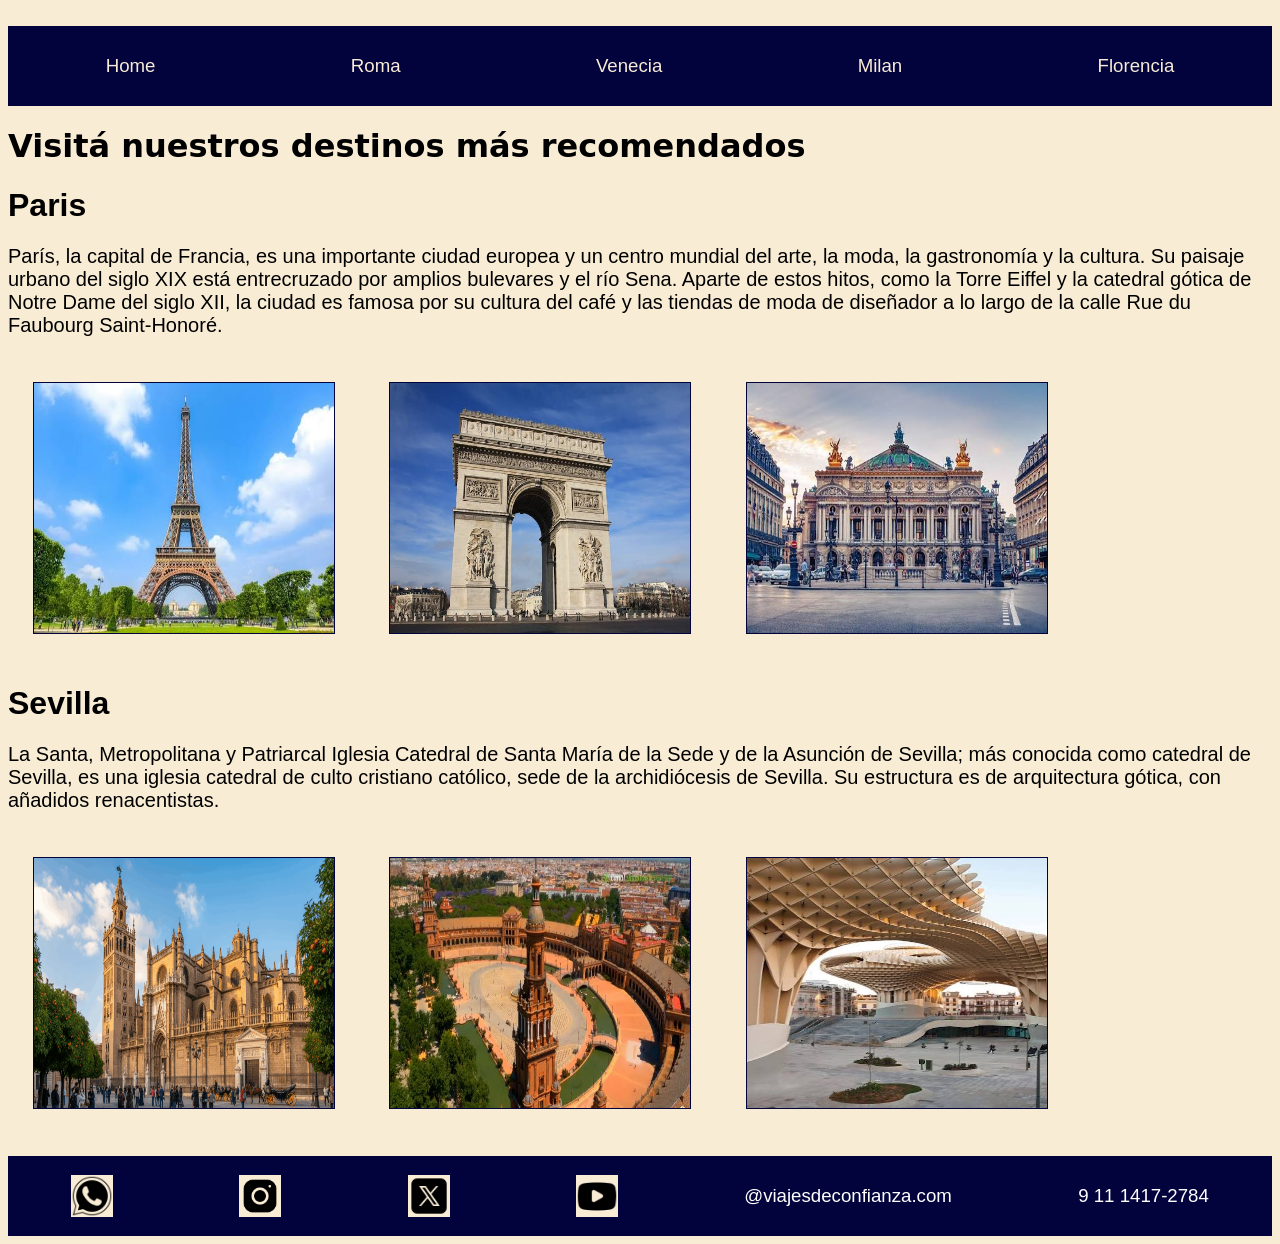
<file: index.html>
<!DOCTYPE html>
<html lang="en">
<head>
    <meta charset="UTF-8">
    <meta name="viewport" content="width=device-width, initial-scale=1.0">
    <title>TURISMO</title>
    <link rel="stylesheet" href="./css/style.css">
</head>
<body>
    <header>
        <div>
            <nav class="flexcontainer">
                <p><a href="./index.html">Home</a></p>
                <p><a href="./roma.html">Roma</a></p>
                <p><a href="./venecia.html">Venecia</a></p>
                <p><a href="./milan.html">Milan</a></p>
                <p><a href="./florencia.html">Florencia</a></p>
            </nav>
        </div>
    </header>
    <main>
        <div>
            <h1 id="titulo">Visitá nuestros destinos más recomendados</h1>
        </div>
        <div>
            <h1> Paris </h1>
            <p class="fonthome"> París, la capital de Francia, es una importante ciudad europea y un centro mundial del arte, la moda, la gastronomía y la cultura. Su paisaje urbano del siglo XIX está entrecruzado por amplios bulevares y el río Sena. Aparte de estos hitos, como la Torre Eiffel y la catedral gótica de Notre Dame del siglo XII, la ciudad es famosa por su cultura del café y las tiendas de moda de diseñador a lo largo de la calle Rue du Faubourg Saint-Honoré.</p>
            <img class="paris" src="./img/torreeifel.jpg" alt="torre Eiffel">
            <img class="paris" src="./img/adt.jpg" alt="Arco del triunfo">
            <img class="paris" src="./img/operadp.jpg" alt="Opera de Paris">
        </div>
        <div>
            <h1> Sevilla </h1>
            <p class="fonthome">La Santa, Metropolitana y Patriarcal Iglesia Catedral de Santa María de la Sede y de la Asunción de Sevilla; más conocida como catedral de Sevilla, es una iglesia catedral de culto cristiano católico, sede de la archidiócesis de Sevilla. Su estructura es de arquitectura gótica, con añadidos renacentistas.</p>
            <img  class="paris" src="./img/catedraldsev.png" alt="Catedral de Sevilla">
            <img  class="paris" src="./img/plazadsevilla.jpg" alt="Plaza de Sevilla">
            <img  class="paris" src="./img/metropolparasol.jpg" alt="Metropolparasol">
        </div>
    </main>
    <footer>
        <div class="flexcontainer">
            <img class="imgfooter" src="./img/wsp.png" alt="whatsapp">
            <img class="imgfooter" src="./img/insta.png" alt="instagram">
            <img class="imgfooter" src="./img/twiter.png" alt="twitter">
            <img class="imgfooter" src="./img/youtu.png" alt="youtube">
            <p>@viajesdeconfianza.com</p>
            <p>9 11 1417-2784</p>
        </div>
    </footer>
</body>
</html>
</file>
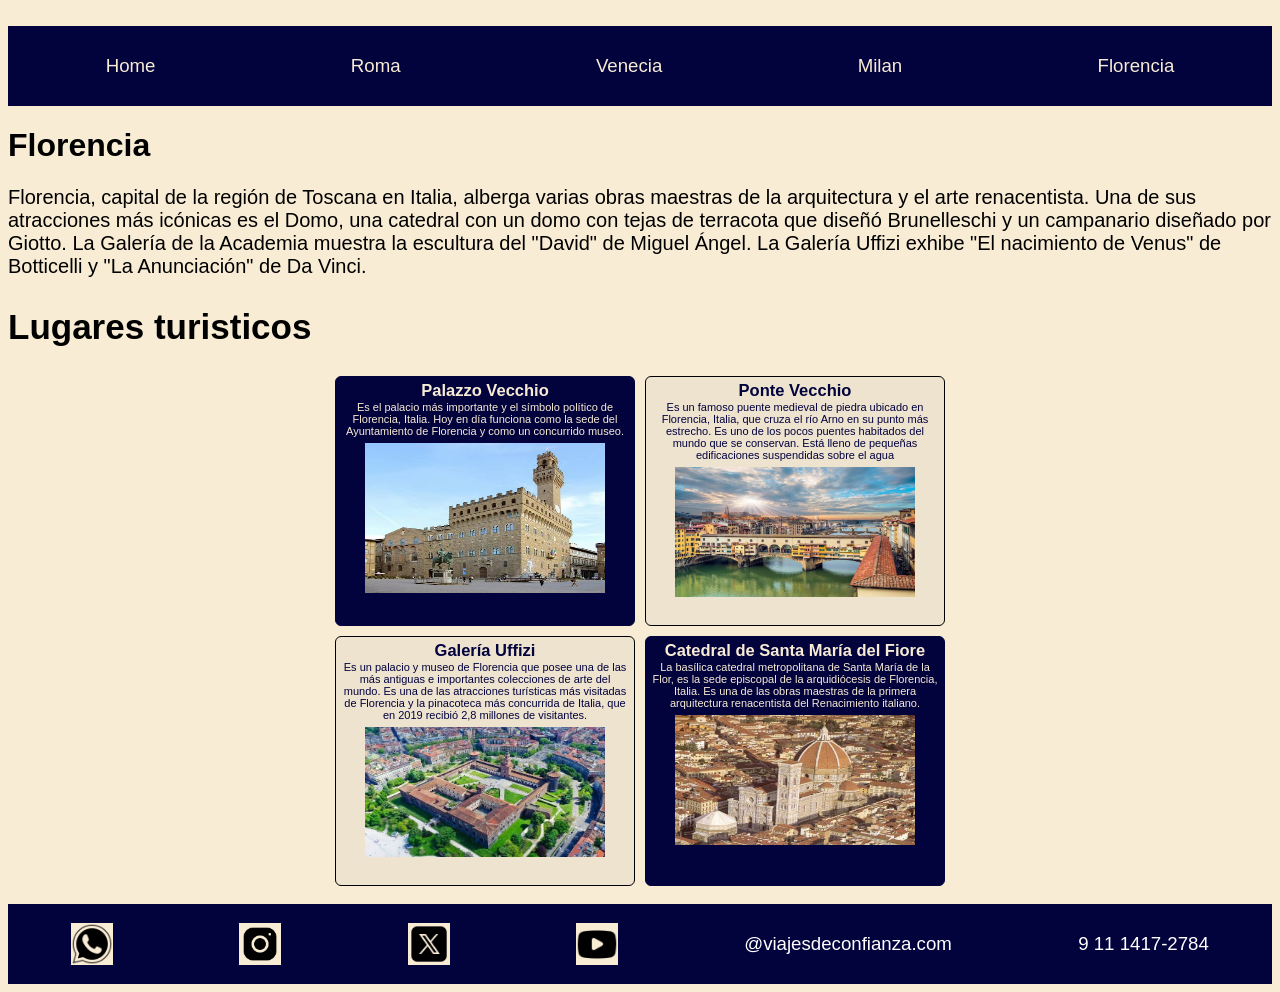
<file: florencia.html>
<!DOCTYPE html>
<html lang="en">
<head>
    <meta charset="UTF-8">
    <meta name="viewport" content="width=device-width, initial-scale=1.0">
    <title>Florencia</title>
 <link rel="stylesheet" href="./css/style.css">
</head>
<body>
     <header>
        <div>
            <nav class="flexcontainer">
                <p><a href="./index.html">Home</a></p>
                <p><a href="./roma.html">Roma</a></p>
                <p><a href="./venecia.html">Venecia</a></p>
                <p><a href="./milan.html">Milan</a></p>
                <p><a href="./florencia.html">Florencia</a></p>
            </nav>
        </div>
    </header>
    <main>
        <div>
            <h1> Florencia </h1>
            <p class="fontmilan"> Florencia, capital de la región de Toscana en Italia, alberga varias obras maestras de la arquitectura y el arte renacentista. Una de sus atracciones más icónicas es el Domo, una catedral con un domo con tejas de terracota que diseñó Brunelleschi y un campanario diseñado por Giotto. La Galería de la Academia muestra la escultura del "David" de Miguel Ángel. La Galería Uffizi exhibe "El nacimiento de Venus" de Botticelli y "La Anunciación" de Da Vinci.</p>
        </div>
        <div>
            <h2 class="subtitulo"> Lugares turisticos </h2>
        </div>
        <div class="grid">
            <div class="item1y4">
                <h2 class="margin">Palazzo Vecchio</h2>
                <p class="marginp"> Es el palacio más importante y el símbolo político de Florencia, Italia. Hoy en día funciona como la sede del Ayuntamiento de Florencia y como un concurrido museo.</p>
                <img id="imgridd" src="./img/palacio.jpg" alt="palazzo">
            </div>
            <div class="item2y3">
                <h2 class="margin"> Ponte Vecchio</h2>
                <p class="marginp"> Es un famoso puente medieval de piedra ubicado en Florencia, Italia, que cruza el río Arno en su punto más estrecho.
                Es uno de los pocos puentes habitados del mundo que se conservan. Está lleno de pequeñas edificaciones suspendidas sobre el agua</p>
                <img class="imggrid" src="./img/ponte.jpg" alt="ponte">
            </div>
            <div class="item2y3">
                <h2 class="margin">Galería Uffizi</h2>
                <p class="marginp">Es un palacio y museo de Florencia que posee una de las más antiguas e importantes colecciones de arte del mundo. Es una de las atracciones turísticas más visitadas de Florencia y la pinacoteca más concurrida de Italia, que en 2019 recibió 2,8 millones de visitantes.</p>
                <img class="imggrid" src="./img/castillo.jpg" alt="castillo">
            </div>
            <div class="item1y4">
                <h2 class="margin">Catedral de Santa María del Fiore</h2>
                <p class="marginp"> La basílica catedral metropolitana de Santa María de la Flor, es la sede episcopal de la arquidiócesis de Florencia, Italia. Es una de las obras maestras de la primera arquitectura renacentista del Renacimiento italiano. </p>
                <img class="imggrid" src="./img/catedral florencia.jpg" alt="catedral">
            </div>
    </main>
     <footer>
        <div class="flexcontainer">
             <img class="imgfooter" src="./img/wsp.png" alt="whatsapp">
            <img class="imgfooter" src="./img/insta.png" alt="instagram">
            <img class="imgfooter" src="./img/twiter.png" alt="twitter">
            <img class="imgfooter" src="./img/youtu.png" alt="youtube">
            <p>@viajesdeconfianza.com</p>
            <p>9 11 1417-2784</p>
        </div>
    </footer>
</body>
</html>
</file>
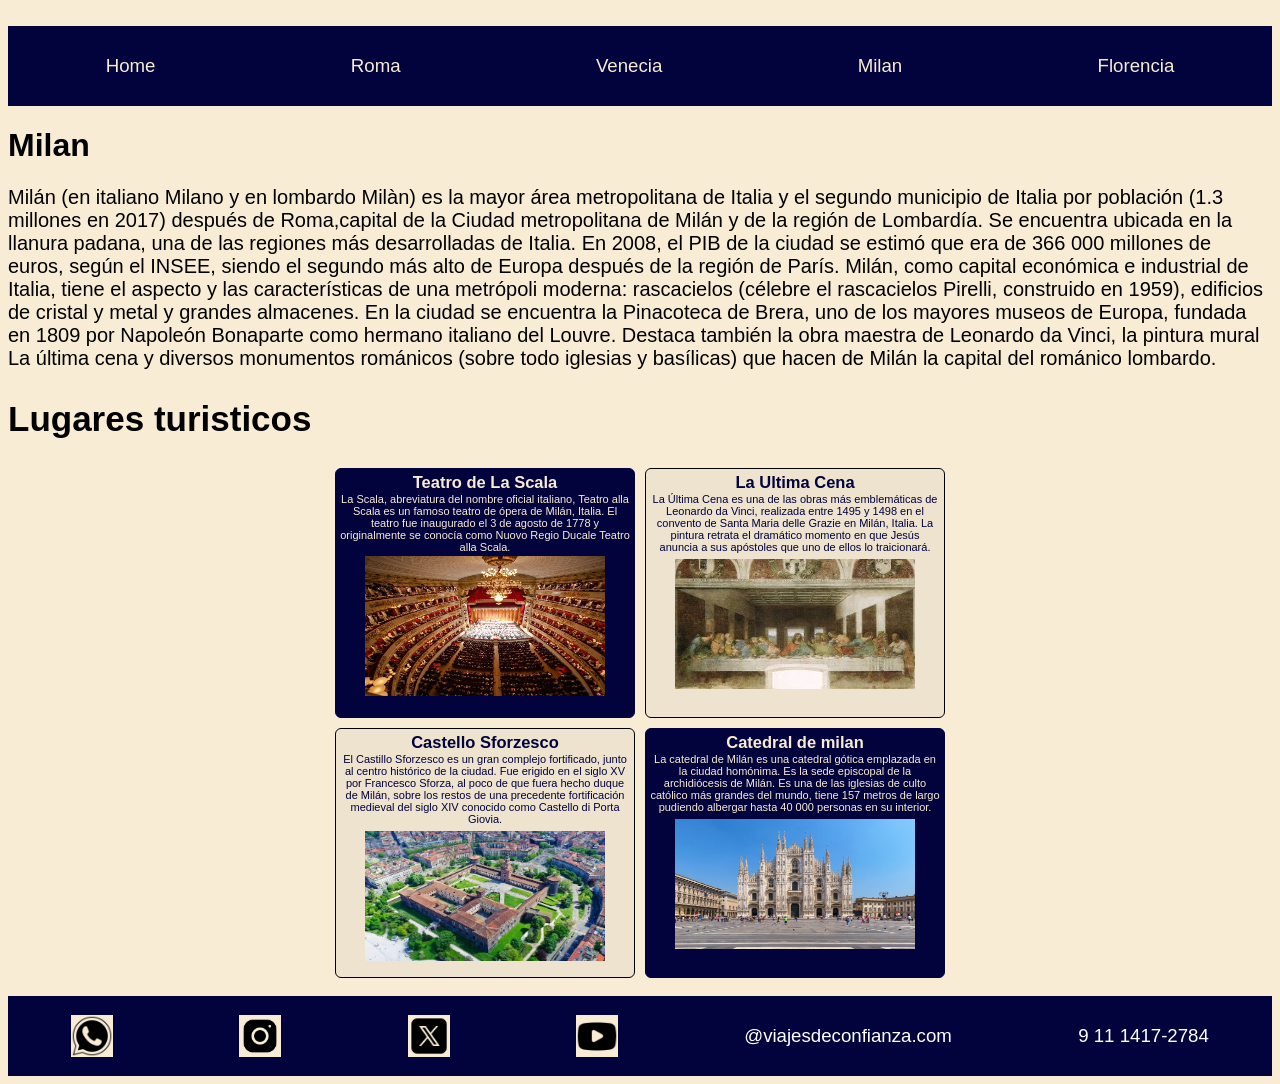
<file: milan.html>
<!DOCTYPE html>
<html lang="en">
<head>
    <meta charset="UTF-8">
    <meta name="viewport" content="width=device-width, initial-scale=1.0">
    <title>Milán</title>
     <link rel="stylesheet" href="./css/style.css">
</head>
<body>
     <header>
        <div>
            <nav class="flexcontainer">
                <p><a href="./index.html">Home</a></p>
                <p><a href="./roma.html">Roma</a></p>
                <p><a href="./venecia.html">Venecia</a></p>
                <p><a href="./milan.html">Milan</a></p>
                <p><a href="./florencia.html">Florencia</a></p>
            </nav>
        </div>
    </header>
    <main>
        <div>
            <h1> Milan </h1>
            <p class="fontmilan">Milán (en italiano Milano y en lombardo Milàn) es la mayor área metropolitana de Italia y el segundo municipio de Italia por población (1.3 millones en 2017) después de Roma,capital de la Ciudad metropolitana de Milán y de la región de Lombardía. Se encuentra ubicada en la llanura padana, una de las regiones más desarrolladas de Italia. En 2008, el PIB de la ciudad se estimó que era de 366 000 millones de euros, según el INSEE, siendo el segundo más alto de Europa después de la región de París.

                Milán, como capital económica e industrial de Italia, tiene el aspecto y las características de una metrópoli moderna: rascacielos (célebre el rascacielos Pirelli, construido en 1959), edificios de cristal y metal y grandes almacenes. En la ciudad se encuentra la Pinacoteca de Brera, uno de los mayores museos de Europa, fundada en 1809 por Napoleón Bonaparte como hermano italiano del Louvre. Destaca también la obra maestra de Leonardo da Vinci, la pintura mural La última cena y diversos monumentos románicos (sobre todo iglesias y basílicas) que hacen de Milán la capital del románico lombardo.</p>
            <h2 class="subtitulo">Lugares turisticos </h2>
        </div>
        
        <div class="grid">
            <div class="item1y4">
                <h2 class="margin">Teatro de La Scala</h2>
                <p class="marginp">La Scala, abreviatura del nombre oficial italiano, Teatro alla Scala es un famoso teatro de ópera de Milán, Italia. El teatro fue inaugurado el 3 de agosto de 1778 y originalmente se conocía como Nuovo Regio Ducale Teatro alla Scala.</p>
                <img class="imgrid" src="./img/teatro la scala.jpg" alt="teatro">
            </div>
            <div class="item2y3">
                <h2 class="margin">La Ultima Cena</h2>
                <p class="marginp">La Última Cena es una de las obras más emblemáticas de Leonardo da Vinci, realizada entre 1495 y 1498 en el convento de Santa Maria delle Grazie en Milán, Italia. La pintura retrata el dramático momento en que Jesús anuncia a sus apóstoles que uno de ellos lo traicionará.</p>
                <img class="imggrid" src="./img/luc.jpg" alt="luc">
            </div>
            <div class="item2y3">
                <h2 class="margin">Castello Sforzesco</h2>
                <p class="marginp">El Castillo Sforzesco es un gran complejo fortificado, junto al centro histórico de la ciudad. Fue erigido en el siglo XV por Francesco Sforza, al poco de que fuera hecho duque de Milán, sobre los restos de una precedente fortificación medieval del siglo XIV conocido como Castello di Porta Giovia.</p>
                <img class="imggrid" src="./img/castillo.jpg" alt="castillo">
            </div>
            <div class="item1y4">
                <h2 class="margin">Catedral de milan</h2>
                <p class="marginp">La catedral de Milán es una catedral gótica emplazada en la ciudad homónima. Es la sede episcopal de la archidiócesis de Milán. Es una de las iglesias de culto católico más grandes del mundo, tiene 157 metros de largo pudiendo albergar hasta 40 000 personas en su interior.</p>
                <img class="imggrid" src="./img/catedral.jpg" alt="catedral">
            </div>
        </div>
        
    </main>
     <footer>
       <div class="flexcontainer">
            <img class="imgfooter" src="./img/wsp.png" alt="whatsapp">
            <img class="imgfooter" src="./img/insta.png" alt="instagram">
            <img class="imgfooter" src="./img/twiter.png" alt="twitter">
            <img class="imgfooter" src="./img/youtu.png" alt="youtube">
            <p>@viajesdeconfianza.com</p>
            <p>9 11 1417-2784</p>
        </div>
    </footer>
</body>
</html>
</file>
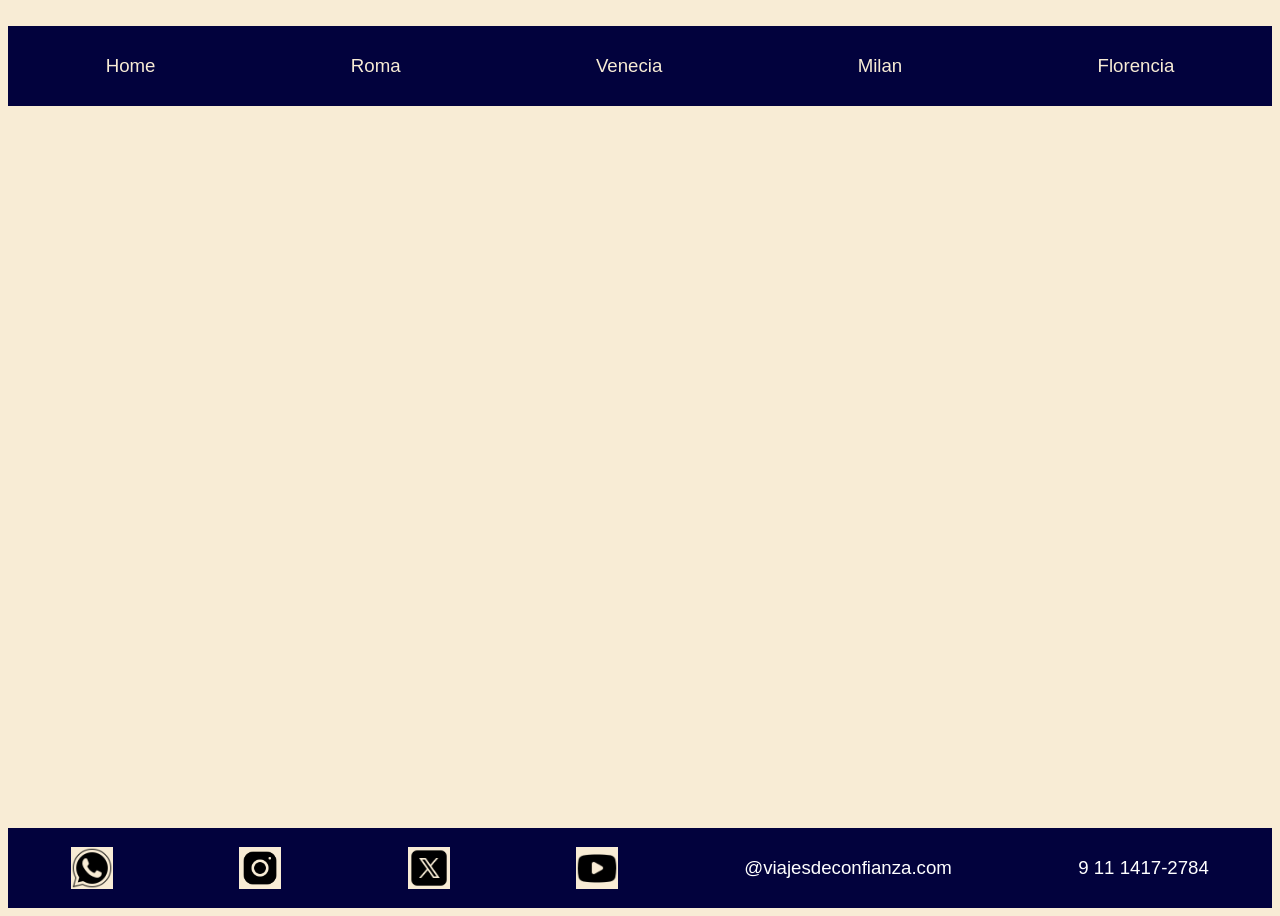
<file: roma.html>
<!DOCTYPE html>
<html lang="en">
<head>
    <meta charset="UTF-8">
    <meta name="viewport" content="width=device-width, initial-scale=1.0">
    <title>Roma</title>
    <link rel="stylesheet" href="./css/style.css">
</head>
<body>
     <header>
        <div>
            <nav class="flexcontainer">
                <p><a href="./index.html">Home</a></p>
                <p><a href="./roma.html">Roma</a></p>
                <p><a href="./venecia.html">Venecia</a></p>
                <p><a href="./milan.html">Milan</a></p>
                <p><a href="./florencia.html">Florencia</a></p>
            </nav>
        </div>
    </header>
     <footer>
        <div class="flexcontainer">
             <img class="imgfooter" src="./img/wsp.png" alt="whatsapp">
            <img class="imgfooter" src="./img/insta.png" alt="instagram">
            <img class="imgfooter" src="./img/twiter.png" alt="twitter">
            <img class="imgfooter" src="./img/youtu.png" alt="youtube">
            <p>@viajesdeconfianza.com</p>
            <p>9 11 1417-2784</p>
        </div>
    </footer>
</body>
</html>
</file>
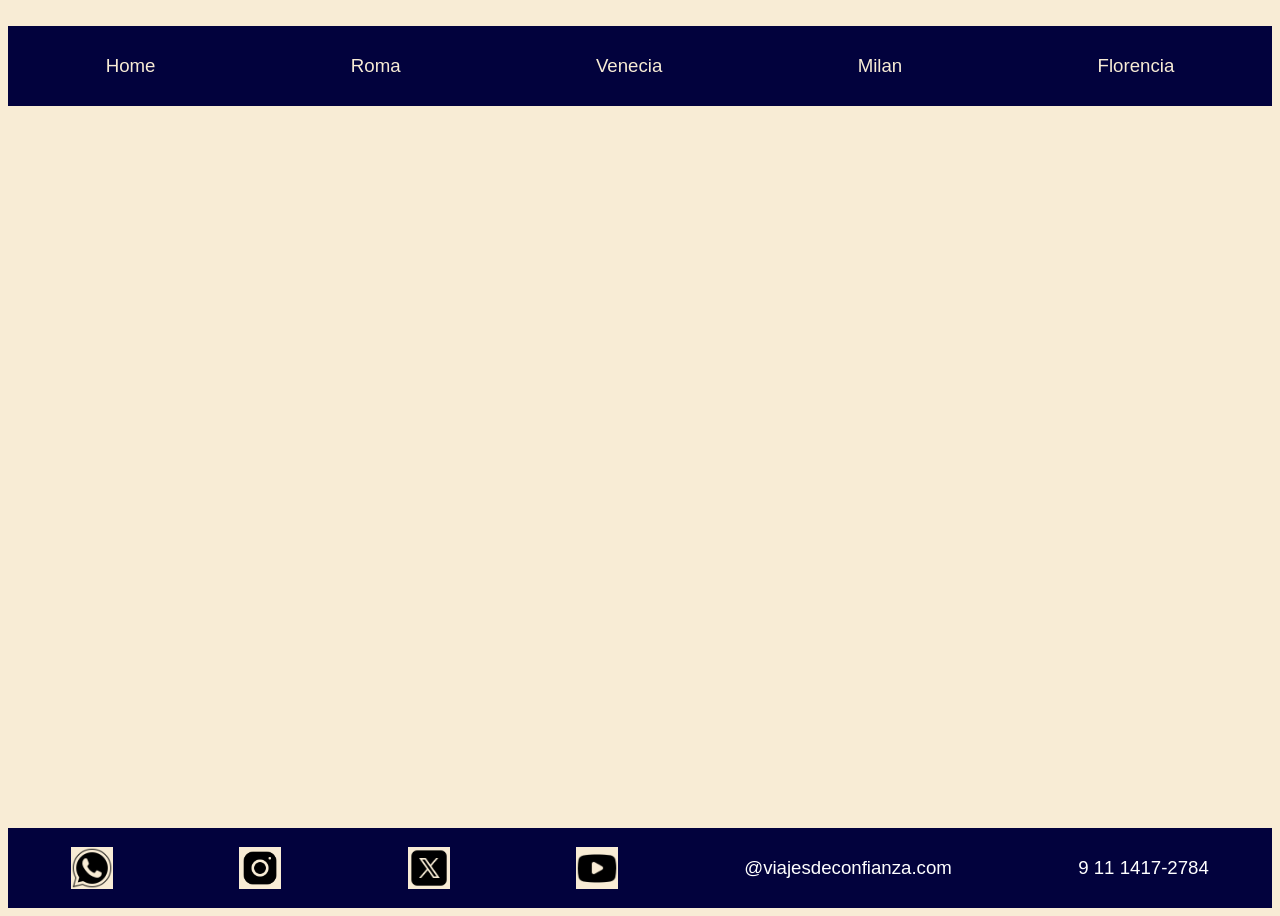
<file: venecia.html>
<!DOCTYPE html>
<html lang="en">
<head>
    <meta charset="UTF-8">
    <meta name="viewport" content="width=device-width, initial-scale=1.0">
    <title>Venecia</title>
     <link rel="stylesheet" href="./css/style.css">
</head>
<body>
     <header>
        <div>
            <nav class="flexcontainer">
                <p><a href="./index.html">Home</a></p>
                <p><a href="./roma.html">Roma</a></p>
                <p><a href="./venecia.html">Venecia</a></p>
                <p><a href="./milan.html">Milan</a></p>
                <p><a href="./florencia.html">Florencia</a></p>
            </nav>
        </div>
    </header>
    <main></main>
     <footer>
         <div class="flexcontainer">
             <img class="imgfooter" src="./img/wsp.png" alt="whatsapp">
            <img class="imgfooter" src="./img/insta.png" alt="instagram">
            <img class="imgfooter" src="./img/twiter.png" alt="twitter">
            <img class="imgfooter" src="./img/youtu.png" alt="youtube">
            <p>@viajesdeconfianza.com</p>
            <p>9 11 1417-2784</p>
        </div>
    </footer>
</body>
</html>
</file>
<file: css/style.css>
body{
    color: black;
    background-color: rgb(248, 236, 213);
    font-family: 'Gill Sans', 'Gill Sans MT', Calibri, 'Trebuchet MS', sans-serif;
    display: flex;
    flex-direction: column;
    justify-content:space-between;
    min-height: 100vh;
}
.flexcontainer{
    display:flex;
    flex-direction: row;
    flex-wrap:wrap;
    justify-content:space-around;
    align-items:center;
    font-family: 'Lucida Sans', 'Lucida Sans Regular', 'Lucida Grande', 'Lucida Sans Unicode', Geneva, Verdana, sans-serif;
    color: white;
    height:80px ;
    background-color:rgb(2, 2, 61) ;
    font-size: 14pt;
    margin-top: 18px;
}
.imgfooter{
    background-color: rgb(248, 236, 213);
    width: 42px;
    height: 42px;
}

a{
     color:rgb(248, 236, 213);
     text-decoration: none;
}

a:visited{
    color: white;
}
#titulo{
    font-family: system-ui, -apple-system, BlinkMacSystemFont, 'Segoe UI', Roboto, Oxygen, Ubuntu, Cantarell, 'Open Sans', 'Helvetica Neue', sans-serif____;
}
.paris {
    width: 300px;
    height: 250px;
    margin: 25px;
    border: solid 1px rgb(2, 2, 61) ;
}

.grid	{
    border:none;
    display: grid;	
    grid-template-columns:	300px	300px;	
    grid-template-rows:	250px	250px;
    gap: 10px;
    justify-content: center;
}

.item1y4 {
    border: 1px solid rgb(2, 2, 61);
    background-color:rgb(2, 2, 61);
    color:rgb(248, 236, 213);
    padding: 3px;
    text-align:center;
    font-family: Verdana, Geneva, Tahoma, sans-serif;
    border-radius: 6px;
    font-size: 11px;
}
.item2y3 {
    border: 1px solid rgb(0, 0, 0);
    background-color: rgb(238, 227, 207);
    color: rgb(2, 2, 61);
    padding: 3px;
    text-align: center;
    font-family: Verdana, Geneva, Tahoma, sans-serif;
    border-radius: 6px;
    font-size: 11px;
}

.imgrid {
    margin-top: 2px;
    height: 140px;
    width: 240px;
}
.margin {
    margin: 1px;
}
.marginp{
    margin: 1px;
}
.imggrid{
    height:130px;
    width:240px;
    margin-top:5px;
}
.fontmilan{
    font-size: 15pt;
}
#imgridd{
    height: 150px;
    width: 240px;
    margin-top: 5px;
}
.gridtitulo{
    border:none;
    display: grid;	
    grid-template-columns:	300px	300px;	
    grid-template-rows:	250px	250px;
    gap: 10px;
    justify-content:flex-start;
}
.subtitulo{
    font-size: 35px;
    justify-self: center;

}
.fonthome{
    font-size: 20px;
}
</file>
